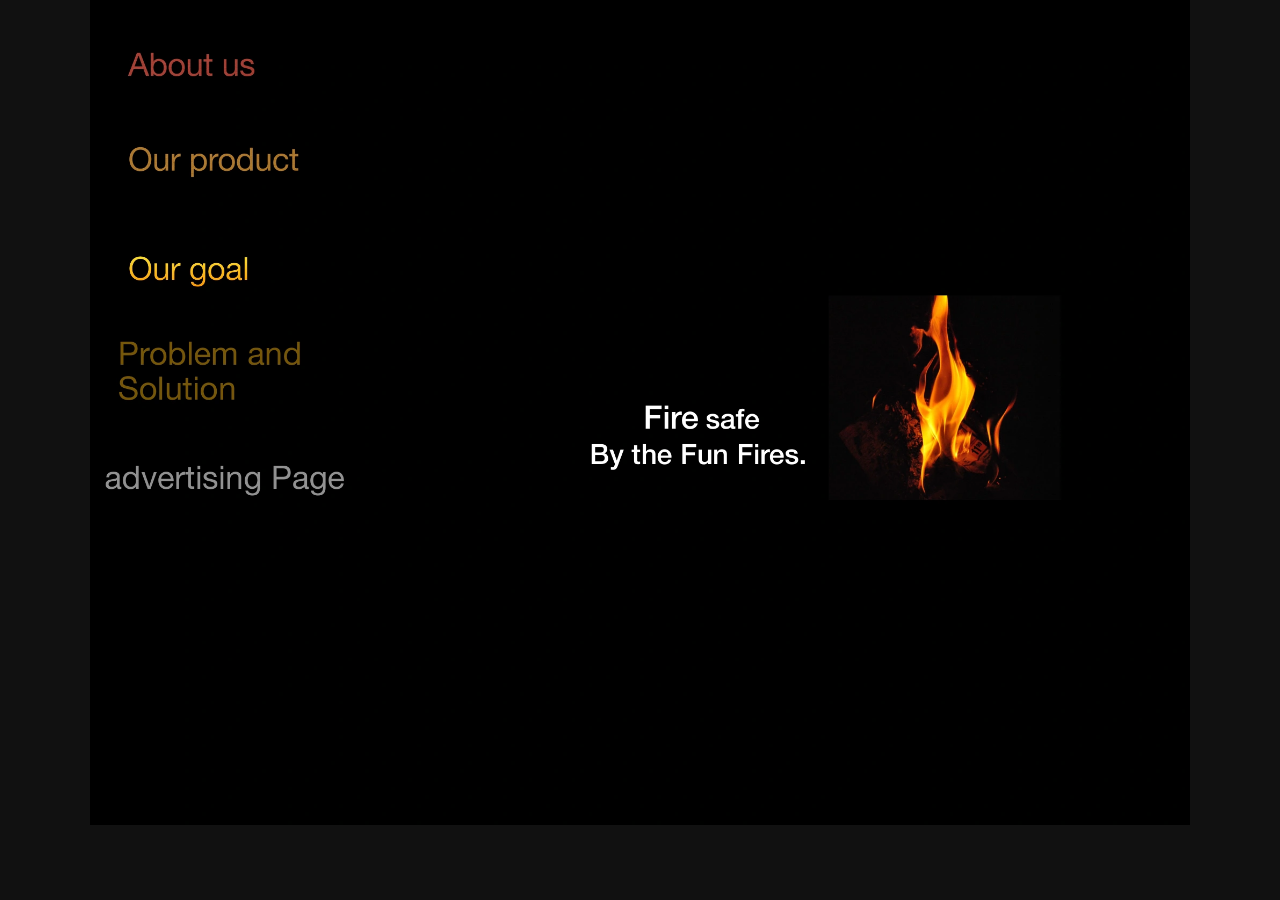
<file: index.html>
<!doctype html><html lang="en"><head><meta charset="utf-8"><meta name="viewport" content="width=device-width,initial-scale=1"><meta name="robots" content="noindex,nofollow,noarchive"><title>Fire Safe | Fire Safe</title><link rel="stylesheet" href="style.css"></head><body><main><div class="slide"><img src="index.webp" alt="Fire Safe" width="2048" height="1536"><a class="hotspot" href="product.html" aria-label="Our product" style="left:3.07560%;top:16.41719%;width:23.75948%;height:5.61980%"></a><a class="hotspot" href="goal.html" aria-label="Our goal" style="left:3.07560%;top:29.66247%;width:17.50184%;height:5.61979%"></a><a class="hotspot" href="about.html" aria-label="About us" style="left:3.07560%;top:2.51858%;width:16.04641%;height:10.55010%"></a><a class="hotspot" href="problem.html" aria-label="Problem and Solution" style="left:2.15123%;top:39.92617%;width:27.18780%;height:9.84948%"></a><a class="hotspot" href="advertising.html" aria-label="Advertising Page" style="left:0.92153%;top:54.98522%;width:29.64720%;height:5.61979%"></a></div></main></body></html>
</file>
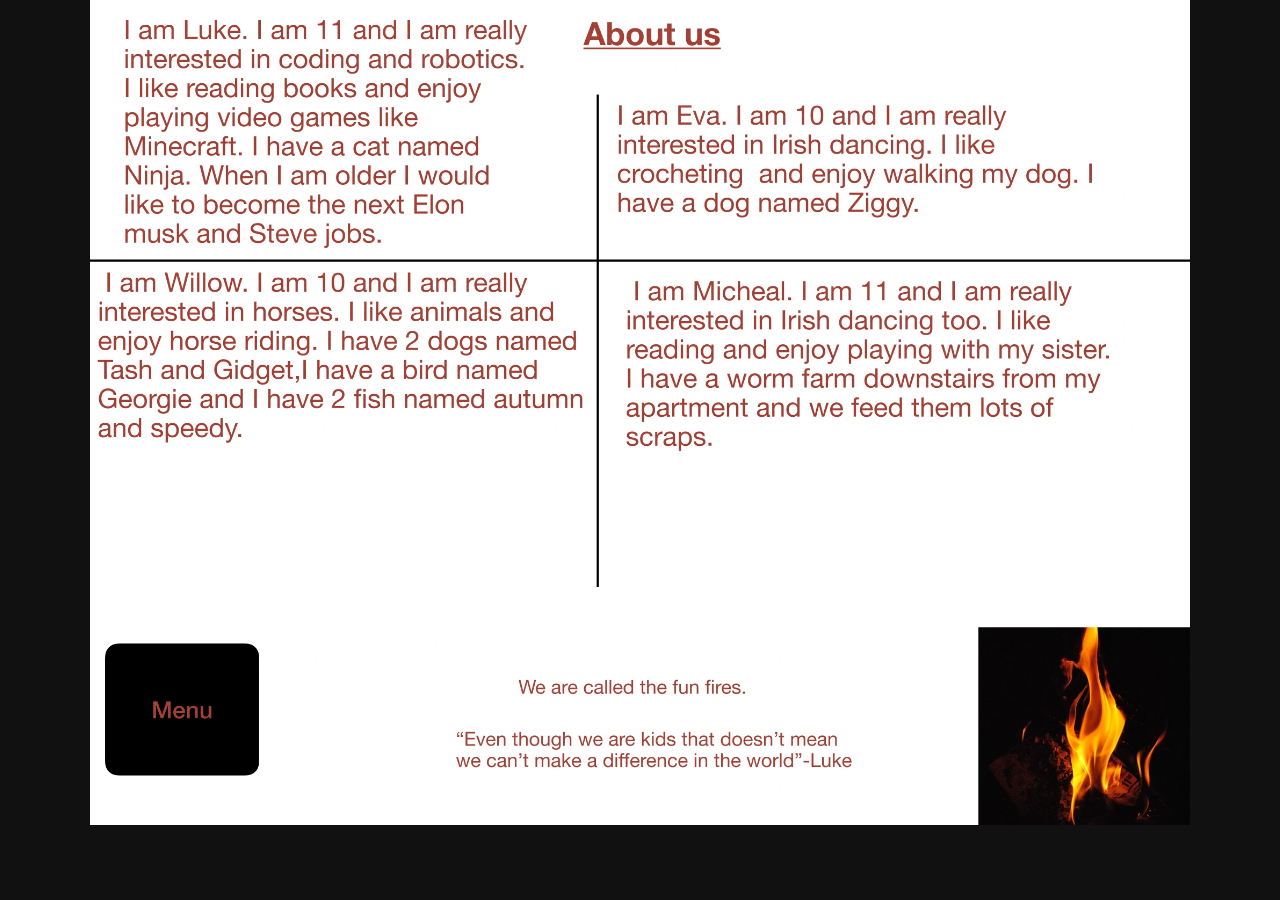
<file: about.html>
<!doctype html><html lang="en"><head><meta charset="utf-8"><meta name="viewport" content="width=device-width,initial-scale=1"><meta name="robots" content="noindex,nofollow,noarchive"><title>About us | Fire Safe</title><link rel="stylesheet" href="style.css"></head><body><main><div class="slide"><img src="about.webp" alt="About us" width="2048" height="1536"><a class="hotspot" href="index.html" aria-label="Menu" style="left:1.36790%;top:77.99942%;width:14.00900%;height:15.99735%"></a></div></main></body></html>
</file>
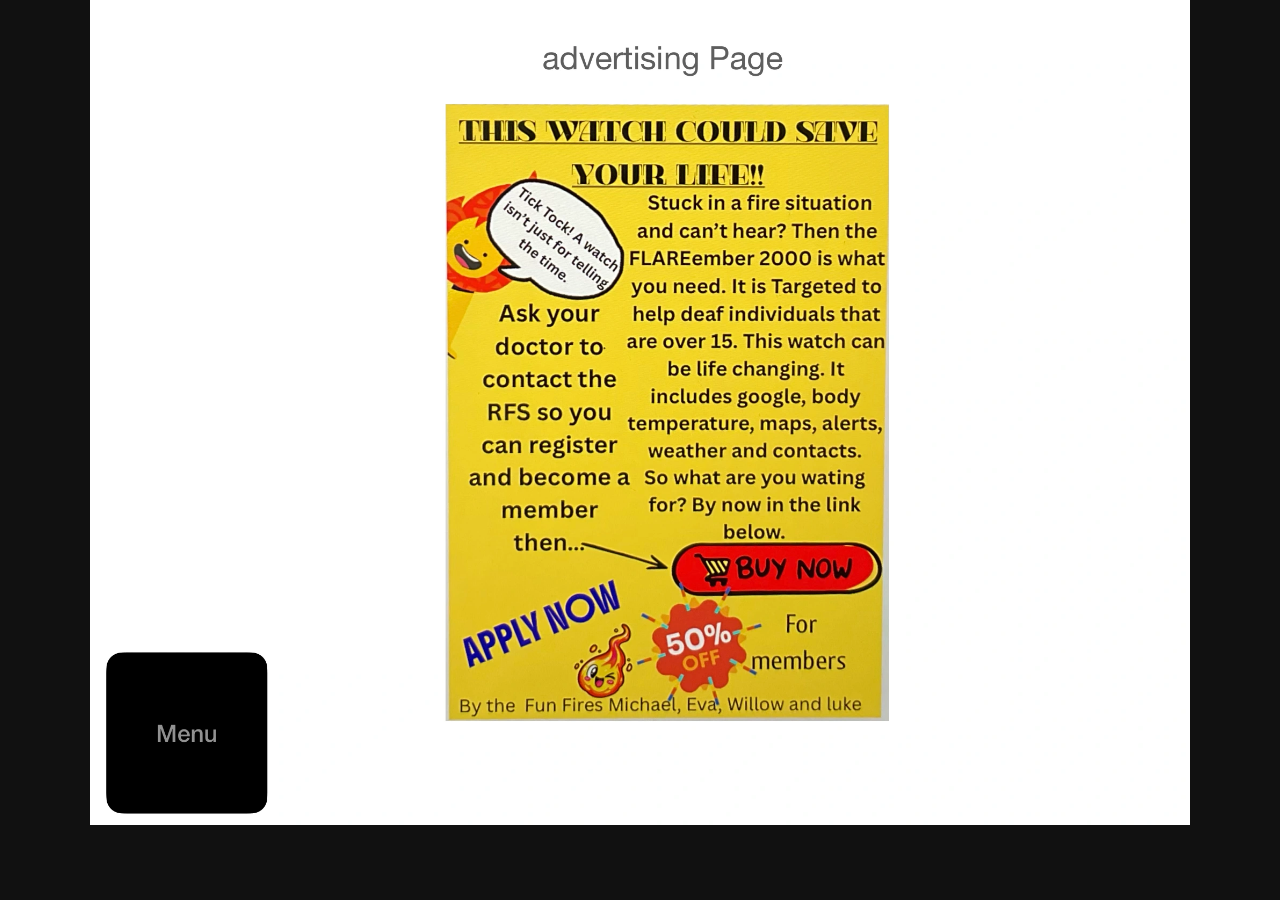
<file: advertising.html>
<!doctype html><html lang="en"><head><meta charset="utf-8"><meta name="viewport" content="width=device-width,initial-scale=1"><meta name="robots" content="noindex,nofollow,noarchive"><title>Advertising Page | Fire Safe</title><link rel="stylesheet" href="style.css"></head><body><main><div class="slide"><img src="advertising.webp" alt="Advertising Page" width="2048" height="1536"><a class="hotspot" href="index.html" aria-label="Menu" style="left:1.47774%;top:79.07720%;width:14.64844%;height:19.53126%"></a></div></main></body></html>
</file>
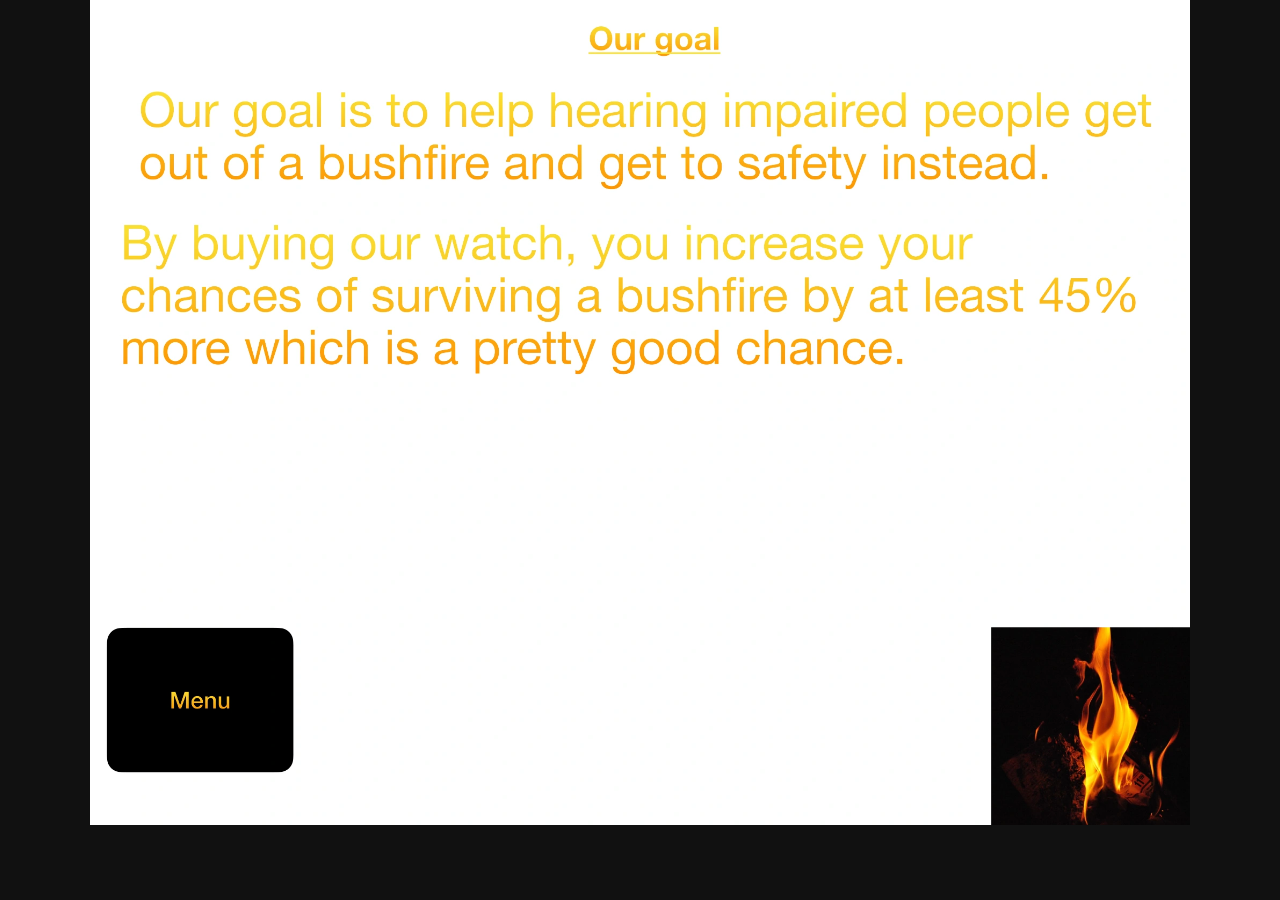
<file: goal.html>
<!doctype html><html lang="en"><head><meta charset="utf-8"><meta name="viewport" content="width=device-width,initial-scale=1"><meta name="robots" content="noindex,nofollow,noarchive"><title>Our goal | Fire Safe</title><link rel="stylesheet" href="style.css"></head><body><main><div class="slide"><img src="goal.webp" alt="Our goal" width="2048" height="1536"><a class="hotspot" href="index.html" aria-label="Menu" style="left:1.53872%;top:76.10211%;width:16.94909%;height:17.50521%"></a></div></main></body></html>
</file>
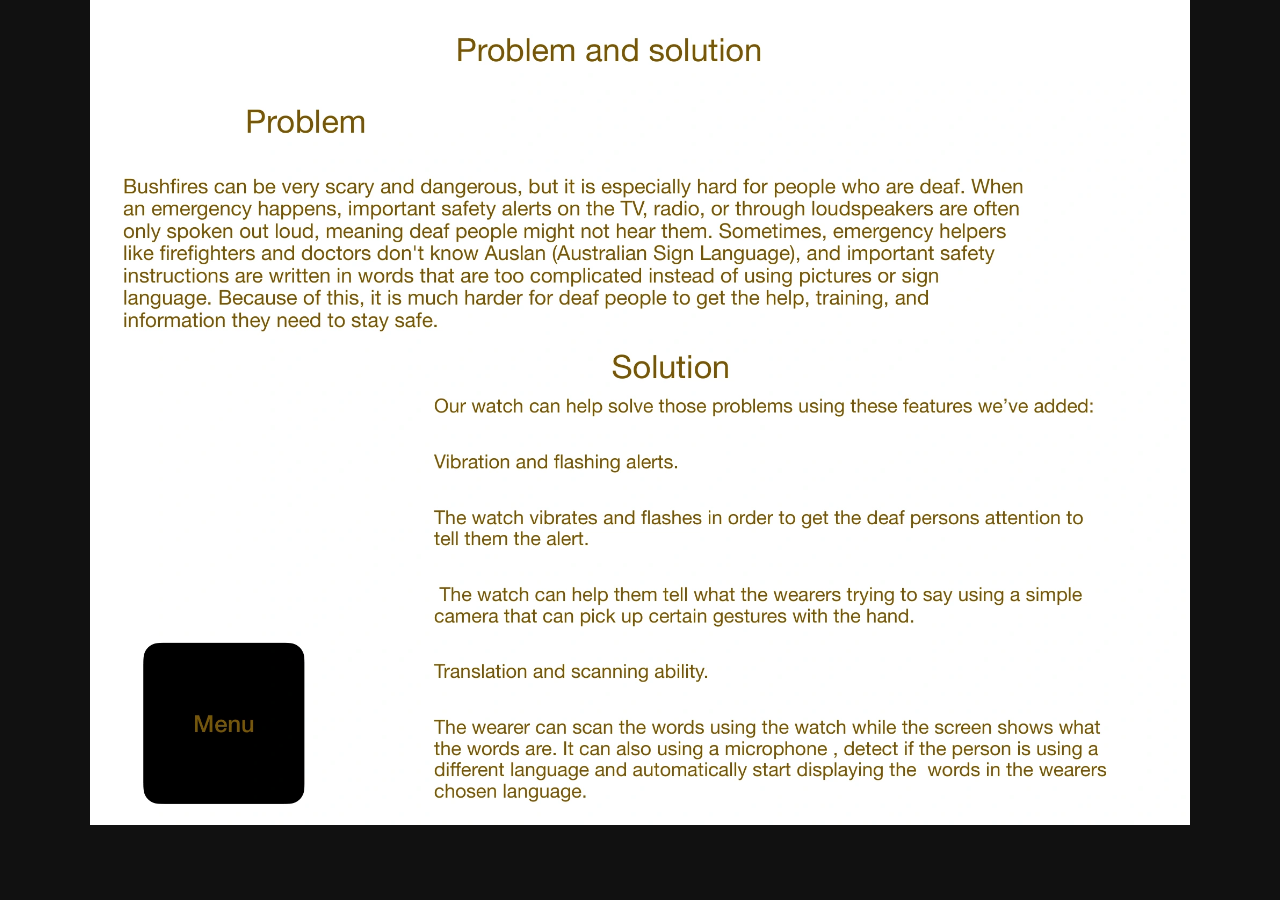
<file: problem.html>
<!doctype html><html lang="en"><head><meta charset="utf-8"><meta name="viewport" content="width=device-width,initial-scale=1"><meta name="robots" content="noindex,nofollow,noarchive"><title>Problem and Solution | Fire Safe</title><link rel="stylesheet" href="style.css"></head><body><main><div class="slide"><img src="problem.webp" alt="Problem and Solution" width="2048" height="1536"><a class="hotspot" href="index.html" aria-label="Menu" style="left:4.84750%;top:77.91772%;width:14.64844%;height:19.53125%"></a></div></main></body></html>
</file>
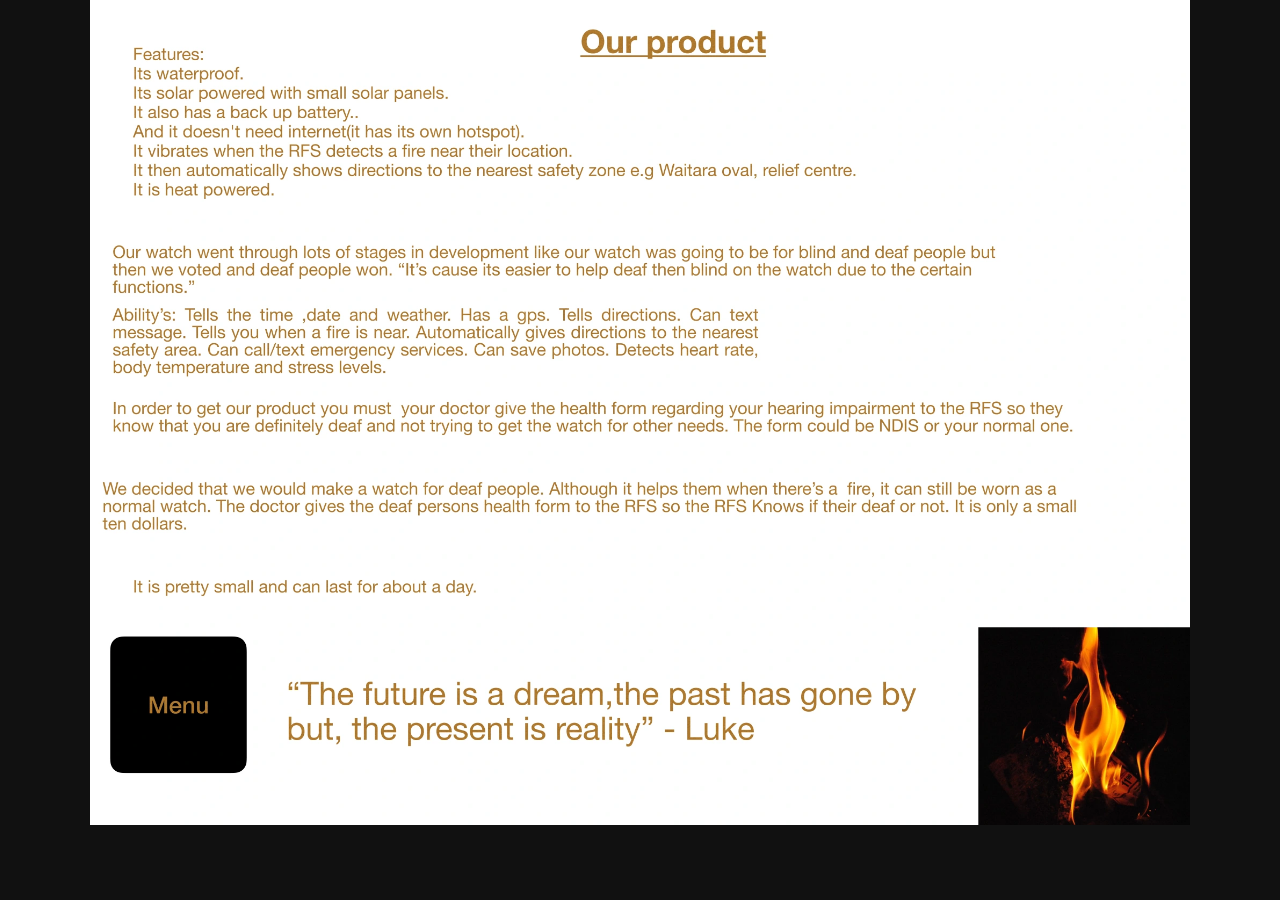
<file: product.html>
<!doctype html><html lang="en"><head><meta charset="utf-8"><meta name="viewport" content="width=device-width,initial-scale=1"><meta name="robots" content="noindex,nofollow,noarchive"><title>Our product | Fire Safe</title><link rel="stylesheet" href="style.css"></head><body><main><div class="slide"><img src="product.webp" alt="Our product" width="2048" height="1536"><a class="hotspot" href="index.html" aria-label="Menu" style="left:1.83866%;top:77.15333%;width:12.40586%;height:16.54115%"></a></div></main></body></html>
</file>
<file: style.css>
html,body{margin:0;background:#111;color:#eee;font-family:system-ui,sans-serif}main{max-width:1100px;margin:auto}.slide{position:relative;width:100%}.slide img{display:block;width:100%;height:auto}.hotspot{position:absolute;display:block;cursor:pointer}.hotspot:focus-visible{outline:3px solid #168aff;outline-offset:2px}
</file>
